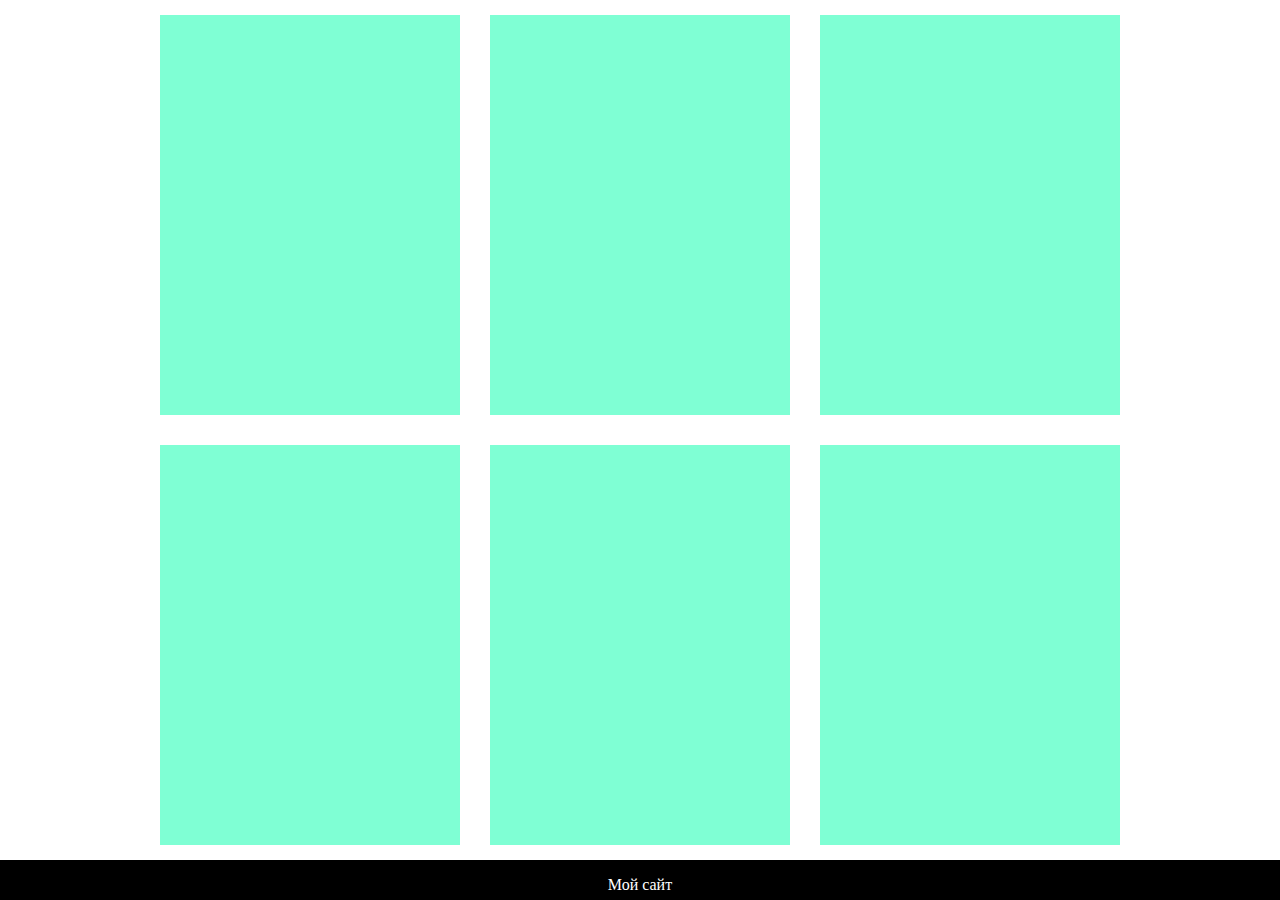
<file: сайт-визитка (фриланс)/Пример/index.html>
<!DOCTYPE html>
<html lang="en">

<head>
    <meta charset="UTF-8">
    <meta http-equiv="X-UA-Compatible" content="IE=edge">
    <meta name="viewport" content="width=device-width, initial-scale=1.0">
    <link rel="stylesheet" href="style.css">
    <title>Document</title>
</head>

<body>
    <div class="wrapper">
        <div class="wrapper__content">
            <div class="container">
                <ul class="list">
                    <li class="item"></li>
                    <li class="item"></li>
                    <li class="item"></li>
                    <li class="item"></li>
                    <li class="item"></li>
                    <li class="item"></li>
                </ul>
            </div>
        </div>
        <footer class="footer">
            Мой сайт
        </footer>        
    </div>
</body>

</html>
</file>
<file: сайт-визитка (фриланс)/Пример/style.css>
* {
    box-sizing: border-box;
    margin: 0;
    padding: 0;
}

html, body {
    width: 100%;
    height: 100%;
}

.wrapper {
    height: 100%;
    display: flex;
    flex-direction: column;
    overflow: hidden;
}

.wrapper__content {
    flex: 1 0 auto;
}

ul, li { 
    list-style: none;
}

.container {
    max-width: 1100px;
    margin: 0 auto;
}

.list {
    display: flex;
    flex-wrap: wrap;
    justify-content: center;
}
.item {
    width: 300px;
    height: 400px;
    background-color: aquamarine;
    margin: 15px;
}

.footer {
    width: 100%;
    height: 50px;
    background-color: black;
    color: white;
    display: flex;
    justify-content: center;
    align-items: center;
    flex: 0 0 auto;
}
</file>
